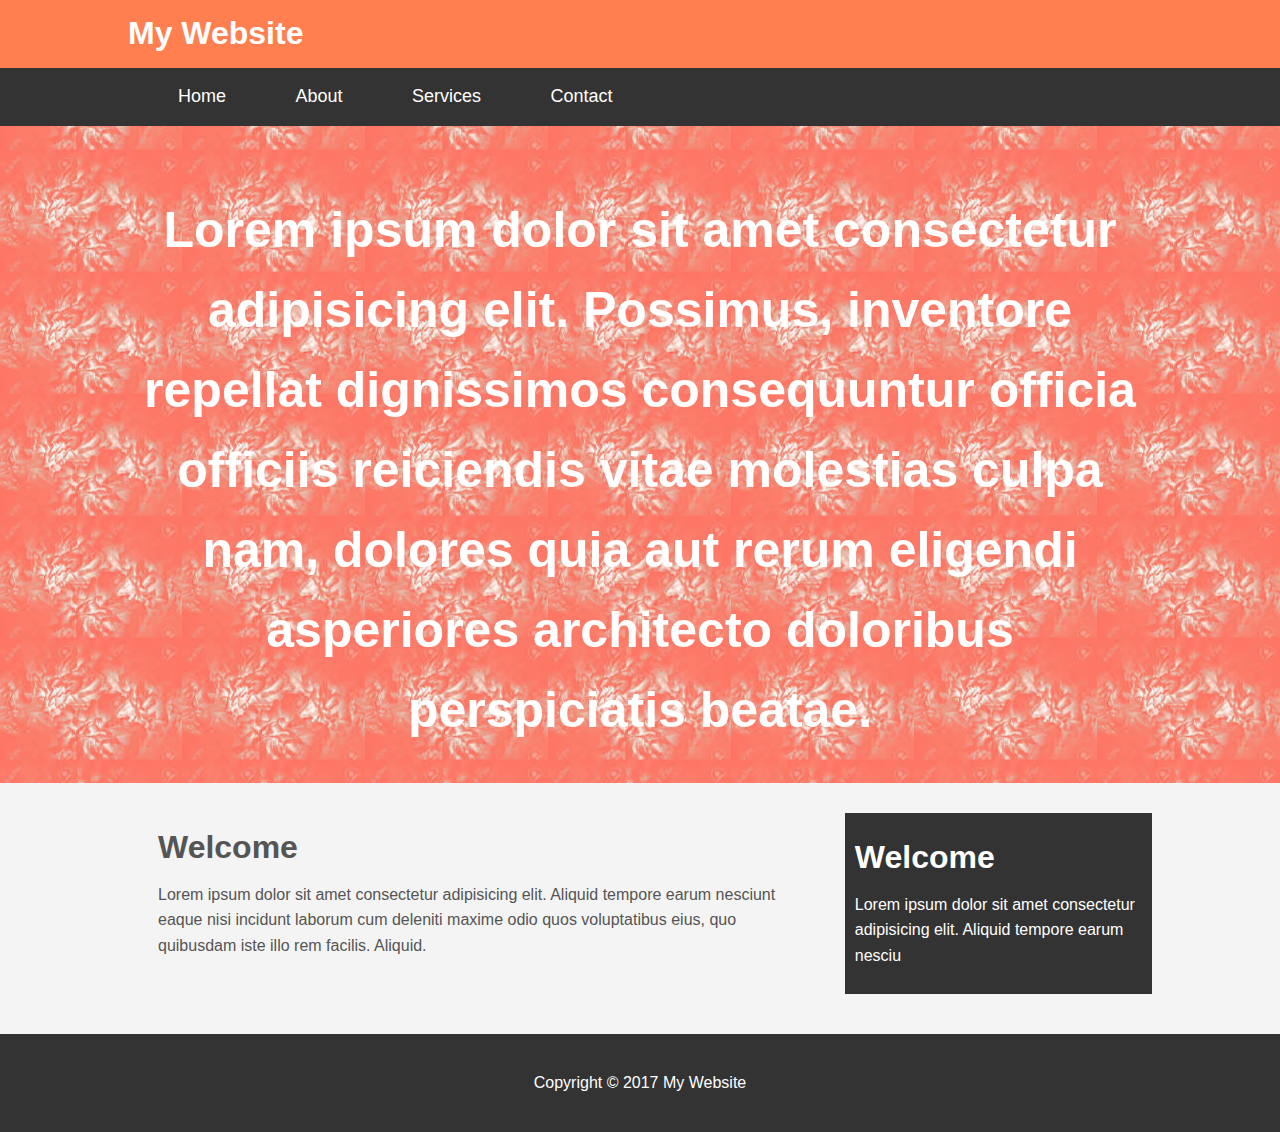
<file: mywebsite/index.html>
<!DOCTYPE html>
<html>
<head>
    <title>Document</title>
    <link rel="stylesheet" type="text/css" href="css/style.css">
</head>
<body>
<header id="main-header">
    <div class="container">
    <h1>My Website</h1>
</div>
</header>
<nav id="navbar">
    <div class="container">
    <ul>
        <li><a href="#">Home</a></li>
        <li><a href="#">About</a></li>
        <li><a href="#">Services</a></li>
        <li><a href="#">Contact</a></li>
    </ul>
</div>
</nav>
    
<section id="showcase">
    <div class="container">
        <h1>Lorem ipsum dolor sit amet consectetur adipisicing elit. Possimus, inventore repellat dignissimos consequuntur officia officiis reiciendis vitae molestias culpa nam, dolores quia aut rerum eligendi asperiores architecto doloribus perspiciatis beatae.</h1>
    </div>
</section>

<div class="container">
<section id="main">
    <h1>Welcome</h1>
    <p>Lorem ipsum dolor sit amet consectetur adipisicing elit. Aliquid tempore earum nesciunt eaque nisi incidunt laborum cum deleniti maxime odio quos voluptatibus eius, quo quibusdam iste illo rem facilis. Aliquid.</p>
</section>
<aside id="sidebar">
    <h1>Welcome</h1>
    <p>Lorem ipsum dolor sit amet consectetur adipisicing elit. Aliquid tempore earum nesciu</p>
</aside>
</div>

<footer id="main-footer">
    <p>Copyright &copy; 2017 My Website</p>
</footer>
</body>
</html>
</file>
<file: mywebsite/css/style.css>
body{
    background-color: #f4f4f4;
    color: #555;
    font-family: Arial, Helvetica, sans-serif;
    font-size: 16px;
    line-height: 1.6em;
    margin: 0;
}

.container{
    width: 80%;
    margin: auto;
    overflow: hidden;
}

#main-header{
    background-color: coral;
    color: #fff;
}

#navbar{
    background-color: #333;
    color: white;
}

#navbar ul{
    padding: 0;
    list-style: none;
}

#navbar li{
    display: inline;
    margin-left: 50px;
}

#navbar a{
    color: white;
    text-decoration: none;
    font-size: 18px;
    padding-right: 15px;
}

#showcase{
    background-image: url(../images/coral.jpg);
    background-position: center right;
    min-height: 300px;
    margin-bottom: 30px;
    text-align: center;

}

#showcase h1{
    color: white;
    font-size: 50px;
    line-height: 1.6em;
    padding-top: 30px;
}

#main{
    float: left;
    width: 70%;
    padding: 0 30px;
    box-sizing: border-box;
}

#sidebar{
    float: right;
    width: 30%;
    background: #333;
    color: white;
    padding: 10px;
    box-sizing: border-box;
}

#main-footer{
    background: #333;
    color: white;
    text-align: center;
    padding: 20px;
    margin-top: 40px;
}

@media(max-width: 600px){
    #main{
        width: 100%;
        float: none;
    }

    #sidebar{
        width: 100%;
        float: none;
    }
}
</file>
